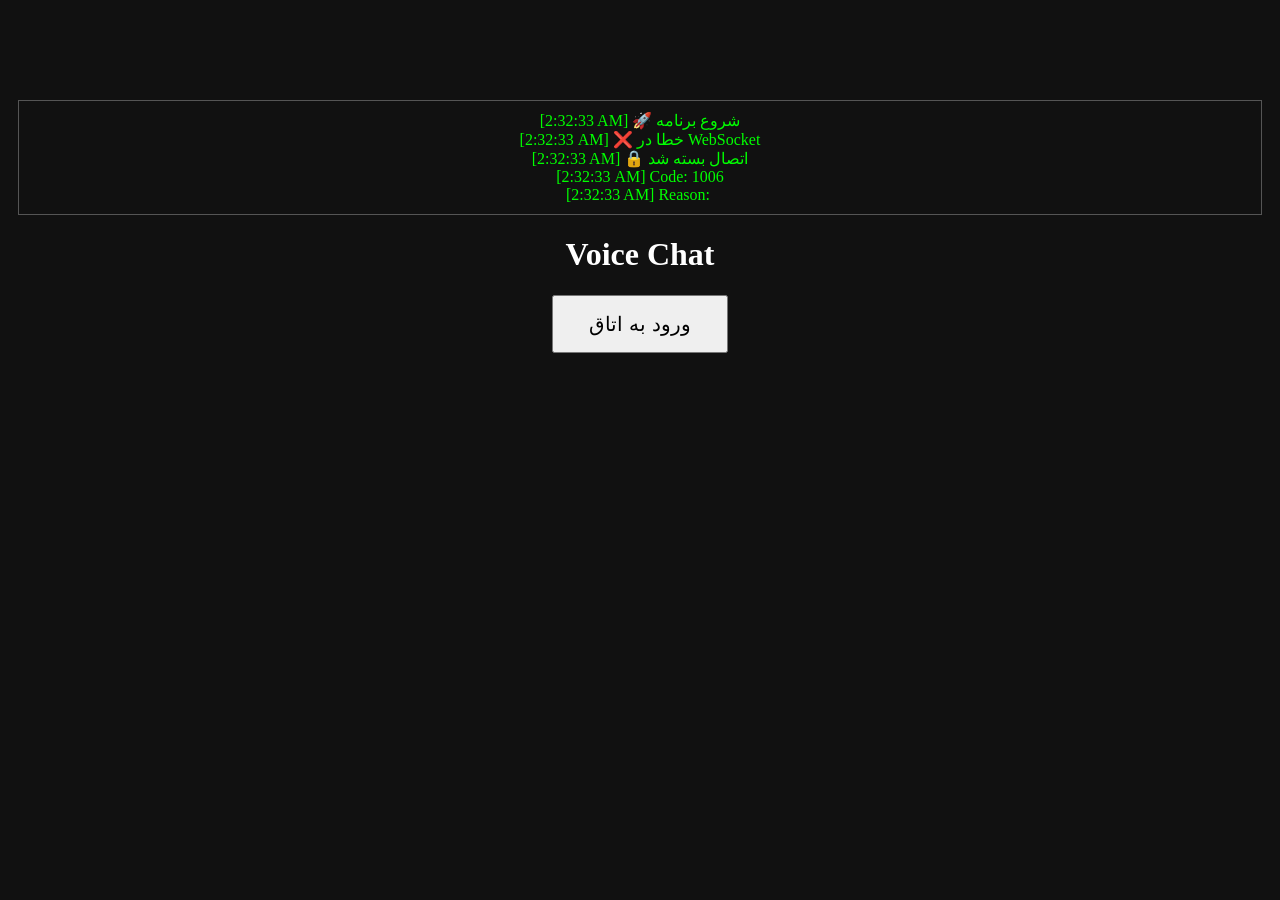
<file: index.html>
<!DOCTYPE html>
<html lang="fa">
<head>
<meta charset="UTF-8">
<title>Voice Chat</title>

<link rel="stylesheet" href="style.css">
</head>

<body>

<h1>Voice Chat</h1>

<button id="join">
ورود به اتاق
</button>

<script src="app.js"></script>

</body>
</html>
</file>
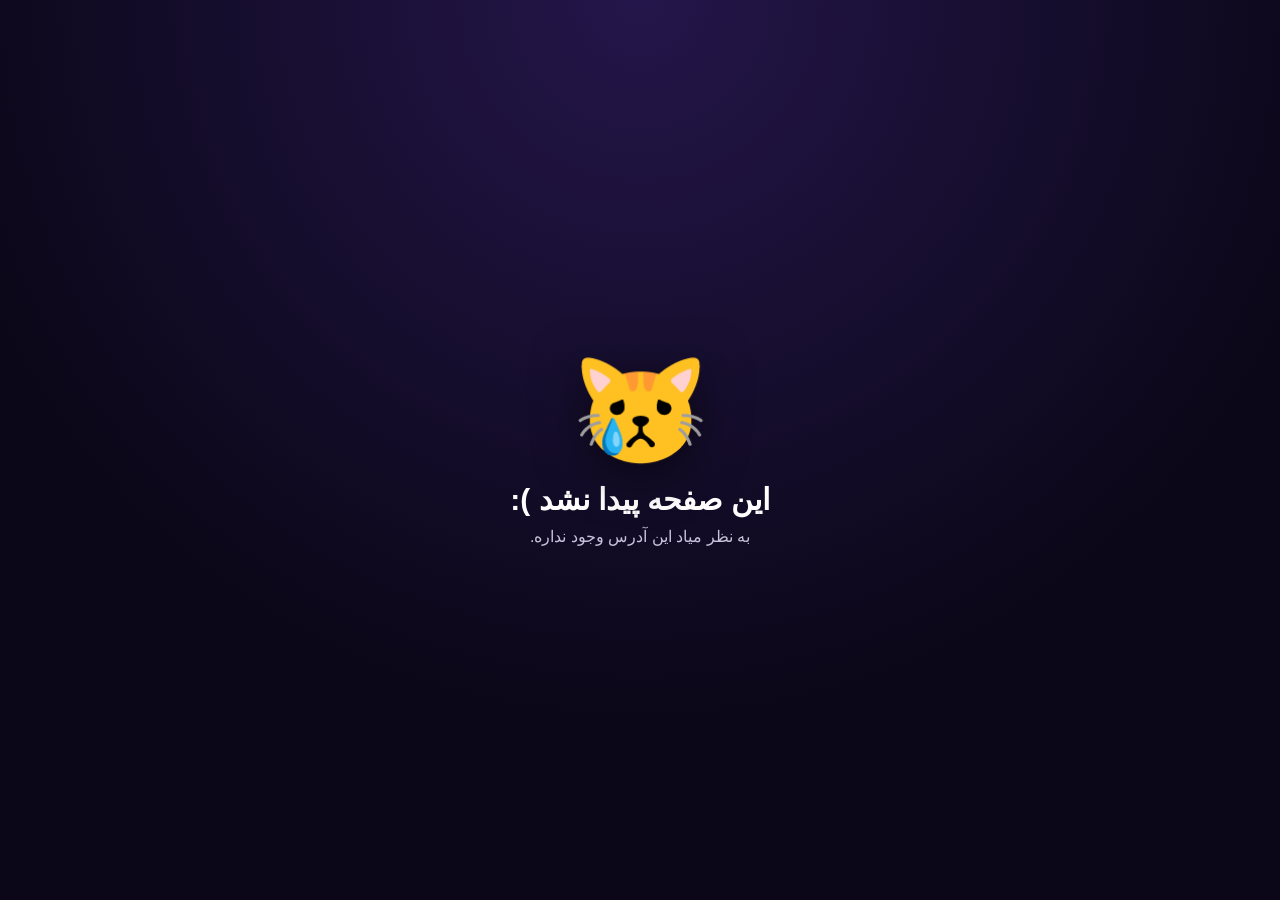
<file: hello/index.html>
<!doctype html>
<html lang="fa" dir="rtl">
<head>
  <meta charset="utf-8">
  <meta name="viewport" content="width=device-width,initial-scale=1">
  <title>404 - صفحه پیدا نشد</title>
  <style>
    *{box-sizing:border-box}
    body{margin:0;min-height:100vh;display:grid;place-items:center;background:radial-gradient(circle at top,#24164a,#0b0718 65%);color:#fff;font-family:Tahoma,Arial,sans-serif;text-align:center}
    .cat{font-size:110px;line-height:1;margin-bottom:18px;filter:drop-shadow(0 10px 25px #0008)}
    h1{font-size:30px;margin:0 0 10px}
    p{color:#c9c2dd;font-size:16px;margin:0}
  </style>
</head>
<body>
  <main>
    <div class="cat">😿</div>
    <h1>این صفحه پیدا نشد ):</h1>
    <p>به نظر میاد این آدرس وجود نداره.</p>
  </main>
</body>
</html>
</file>
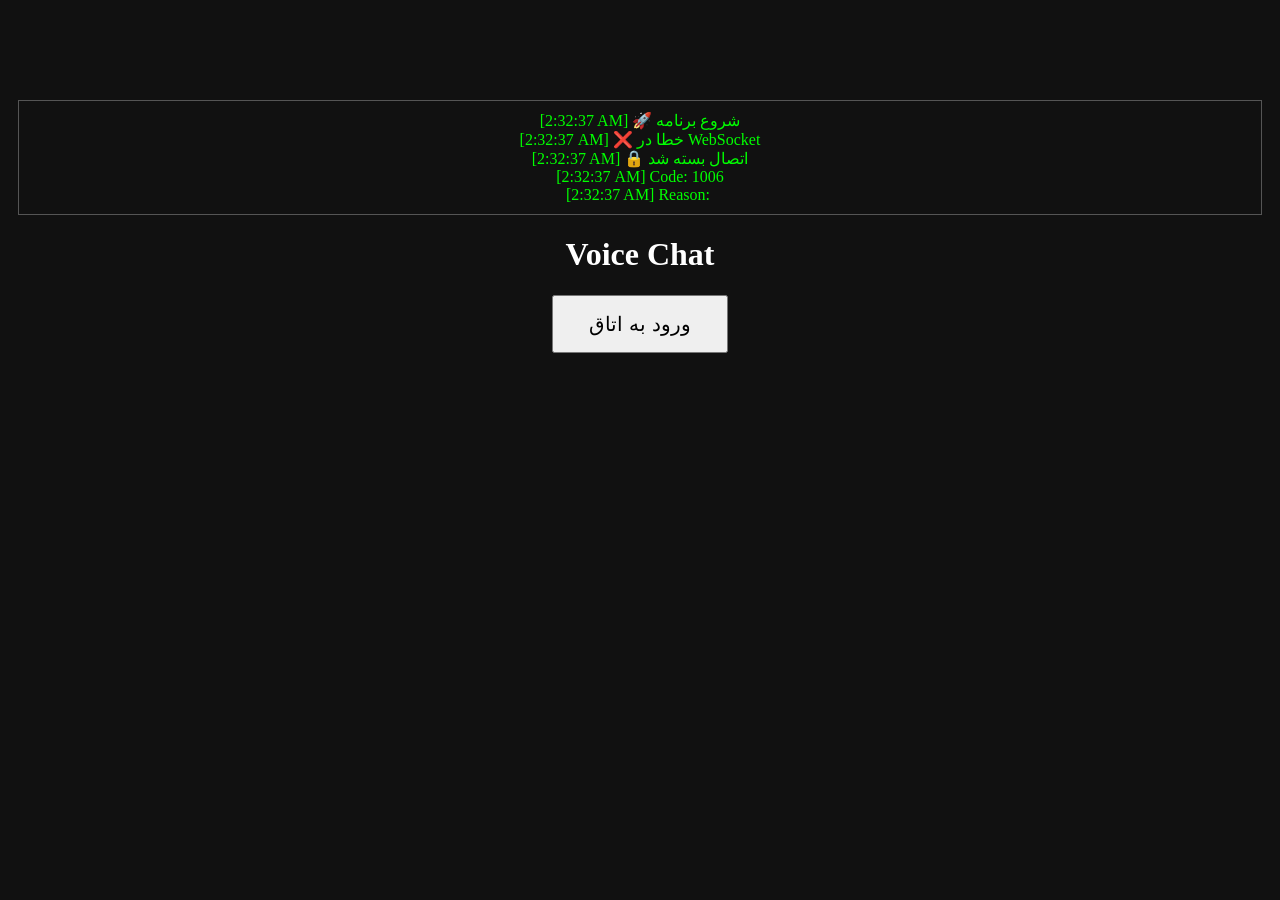
<file: templates/index.html>
<!doctype html>
<html lang="fa" dir="rtl">
<head>
<meta charset="utf-8">
<meta name="viewport" content="width=device-width,initial-scale=1,viewport-fit=cover">
<meta name="theme-color" content="#bfe8ff">
<meta name="theme-color" content="#38bdf8"><meta name="description" content="تماس صوتی دو نفره">
<link rel="icon" href="/icon.svg?v=2" type="image/svg+xml">
<link rel="apple-touch-icon" href="/icon.svg?v=2">
<title>تماس صوتی</title>
<style>
*{box-sizing:border-box}
:root{color-scheme:dark}
body{
 margin:0;min-height:100vh;padding:20px;font-family:Tahoma,Arial,sans-serif;color:#f8fafc;
 display:grid;place-items:center;overflow:hidden;
 background:
 radial-gradient(circle at 15% 8%,rgba(125,211,252,.55),transparent 34%),
 radial-gradient(circle at 90% 85%,rgba(56,189,248,.30),transparent 40%),
 linear-gradient(145deg,#081725,#0b2030 48%,#07131f);
}
.bg{position:fixed;inset:0;pointer-events:none;overflow:hidden}
.orb{position:absolute;border-radius:50%;filter:blur(55px);opacity:.28}
.o1{width:240px;height:240px;background:#635bff;top:-80px;right:-70px}
.o2{width:200px;height:200px;background:#06b6d4;bottom:-70px;left:-60px}
.card{
 position:relative;width:min(94vw,900px);padding:24px;
 border:1px solid #30363d;border-radius:18px;
 background:linear-gradient(145deg,rgba(35,39,47,.98),rgba(25,29,35,.98));
 box-shadow:0 24px 70px rgba(0,0,0,.45),inset 0 1px rgba(255,255,255,.05);
 backdrop-filter:blur(24px) saturate(125%);
}
.layout{display:grid;grid-template-columns:300px 1fr;gap:28px;align-items:center}
.hero{min-width:0}
.controls{display:flex;flex-direction:column;justify-content:center;min-width:0}
.icon{width:20px;height:20px;display:inline-flex;vertical-align:middle;margin-left:8px;flex:none}
.icon svg{width:100%;height:100%;display:block;fill:none;stroke:currentColor;stroke-width:2;stroke-linecap:round;stroke-linejoin:round}
.logo .icon{margin:0;width:25px;height:25px}
.avatar .icon{margin:0;width:62px;height:62px}
.muteButton{
 width:100%;margin-top:10px;border:1px solid #3a3d44;border-radius:14px;padding:13px 16px;
 color:#e5e7eb;background:#2b2d31;font:inherit;font-weight:bold;font-size:13px;cursor:pointer;transition:.18s
}
.muteButton:hover{background:#32343a}.muteButton.active{background:#4b2325;border-color:#7f3034;color:#ffb4b6}
.muteButton:disabled{opacity:.45;cursor:not-allowed}
@media(max-width:700px){
 .layout{grid-template-columns:1fr;gap:10px}
 .card{width:min(94vw,560px);padding:18px}
 .hero{padding-top:0}
 .avatar{width:108px;height:108px;margin-bottom:12px}
 .avatar .icon{width:52px;height:52px}
 .info{margin-top:10px}
}
.top{display:flex;align-items:center;justify-content:space-between;gap:12px;margin-bottom:18px}
.brand{display:flex;align-items:center;gap:12px}
.logo{width:50px;height:50px;border-radius:17px;display:grid;place-items:center;font-size:25px;
 background:#60a5fa;box-shadow:0 12px 30px rgba(96,165,250,.30)}
h1{font-size:21px;margin:0 0 4px} .sub{font-size:11px;color:#8994ad}
.pill{display:flex;align-items:center;gap:7px;padding:8px 11px;border-radius:99px;background:rgba(255,255,255,.06);font-size:11px;color:#aab5ca}
.dot{width:7px;height:7px;border-radius:50%;background:#f59e0b}.online .dot{background:#22c55e;box-shadow:0 0 12px #22c55e}
.hero{text-align:center;padding:7px 0 18px}
 .avatar{width:132px;height:132px;margin:0 auto 18px;border-radius:50%;display:grid;place-items:center;
 background:radial-gradient(circle at 35% 25%,rgba(88,101,242,.34),rgba(255,255,255,.035));
 border:1px solid rgba(255,255,255,.12);box-shadow:0 20px 55px rgba(0,0,0,.3)}
.calling .avatar{animation:pulse 2s infinite}
@keyframes pulse{50%{transform:scale(1.035);box-shadow:0 0 0 16px rgba(99,102,241,.04),0 20px 55px rgba(0,0,0,.3)}}
.statusText{font-size:16px;font-weight:bold;margin-bottom:5px}.statusHint{font-size:11px;color:#8994ad;min-height:19px}
.room{margin:14px auto 18px;width:fit-content;max-width:100%;padding:8px 13px;border-radius:12px;background:rgba(255,255,255,.045);color:#94a3b8;font-size:11px;word-break:break-all}
.room b{color:#c4b5fd}
.timer{height:20px;font-variant-numeric:tabular-nums;color:#94a3b8;font-size:12px}
.mainButton{
 width:100%;border:0;border-radius:20px;padding:17px 16px;color:#fff;font:inherit;font-weight:bold;font-size:15px;cursor:pointer;
 background:#60a5fa;color:#fff;box-shadow:0 10px 24px rgba(96,165,250,.28);transition:.18s
}
.mainButton:active{transform:scale(.985)}.mainButton.danger{background:#ed4245;color:#fff;box-shadow:0 10px 24px rgba(237,66,69,.22)}
.mainButton:disabled{opacity:.5;cursor:not-allowed}
.info{display:grid;grid-template-columns:1fr 1fr;gap:10px;margin-top:13px}
.infoBox{padding:11px;border:1px solid rgba(255,255,255,.07);border-radius:15px;background:rgba(255,255,255,.035);text-align:center}
.infoBox strong{display:block;font-size:11px;margin-bottom:4px}.infoBox span{font-size:10px;color:#7f8aa2}
.visualizer{display:flex;align-items:center;justify-content:center;gap:5px;height:30px;margin:4px 0 12px;opacity:.25;transition:.25s}
.visualizer i{display:block;width:4px;height:8px;border-radius:9px;background:#60a5fa}
.calling .visualizer{opacity:1}
.calling .visualizer i{animation:wave 850ms ease-in-out infinite alternate}
.calling .visualizer i:nth-child(2){animation-delay:-.15s}.calling .visualizer i:nth-child(3){animation-delay:-.3s}.calling .visualizer i:nth-child(4){animation-delay:-.45s}.calling .visualizer i:nth-child(5){animation-delay:-.6s}
@keyframes wave{from{height:6px;transform:scaleY(.7)}to{height:27px;transform:scaleY(1)}}
.connection{display:flex;justify-content:center;gap:8px;margin:10px 0 0}
.badge{font-size:9px;padding:6px 9px;border-radius:99px;background:#202225;border:1px solid #2f3136;color:#9da3ae;transition:.2s}
#pingBadge.good,#sendBadge.good,#recvBadge.good{color:#4ade80;border-color:#245c3b;background:#10251a}
#sendBadge.bad,#recvBadge.bad{color:#f87171;border-color:#6b2727;background:#2a1111}
#sendBadge.wait,#recvBadge.wait{color:#facc15;border-color:#66551a;background:#29240c}
#pingBadge.good{color:#4ade80;border-color:#245c3b;background:#10251a}
#pingBadge.medium{color:#facc15;border-color:#66551a;background:#29240c}
#pingBadge.bad{color:#f87171;border-color:#6b2727;background:#2a1111}
#pingBadge.timeout{color:#fff;border-color:#7f1d1d;background:#450a0a}
.hint{margin-top:14px;text-align:center;color:#68758e;font-size:10px;line-height:1.8}
audio{display:none}

/* OCEAN-TEAL THEME — light petroleum blue with a subtle soft green tint */
:root{color-scheme:dark}
body{
 background:
 radial-gradient(circle at 15% 8%,rgba(111,201,187,.22),transparent 32%),
 radial-gradient(circle at 88% 88%,rgba(69,154,164,.24),transparent 38%),
 linear-gradient(145deg,#0b252c,#123b40 48%,#0b292f)!important;
 color:#e8fbf7!important
}
.card{
 border-color:rgba(112,194,183,.30)!important;
 background:linear-gradient(145deg,rgba(22,58,62,.98),rgba(16,48,53,.98))!important;
 box-shadow:0 24px 70px rgba(0,0,0,.40),inset 0 1px rgba(178,230,220,.10)!important
}
.logo{
 background:linear-gradient(135deg,#91d6c7,#5fb8b0)!important;
 box-shadow:0 12px 30px rgba(95,184,176,.25)!important;
 color:#092b30!important
}
.avatar{
 background:radial-gradient(circle at 35% 25%,rgba(111,201,187,.34),rgba(111,201,187,.07))!important;
 border-color:rgba(112,194,183,.30)!important
}
.mainButton{
 background:linear-gradient(135deg,#91d6c7,#5fb8b0)!important;
 color:#092b30!important;
 box-shadow:0 10px 28px rgba(95,184,176,.25)!important
}
.mainButton.danger{
 background:linear-gradient(135deg,#5faeb0,#4b9297)!important;
 color:#f1fffd!important;
 box-shadow:0 10px 28px rgba(75,146,151,.24)!important
}
.muteButton{
 background:#17454b!important;
 border-color:rgba(112,194,183,.28)!important;
 color:#d9f4ef!important
}
.muteButton:hover{background:#1b5156!important}
.muteButton.active{
 background:#20565a!important;
 border-color:#73c8bb!important;
 color:#e3faf5!important
}
.infoBox,.room,.pill{
 background:rgba(95,184,176,.075)!important;
 border-color:rgba(112,194,183,.18)!important
}
.infoBox span,.sub,.statusHint,.hint,.timer{color:#9dd2cb!important}
.room b{color:#8bd3c6!important}
.badge{
 background:#123c42!important;
 border-color:rgba(112,194,183,.20)!important;
 color:#a8d8d1!important
}
#pingBadge.good,#sendBadge.good,#recvBadge.good{
 background:#123f3d!important;color:#91e0ae!important;border-color:#31806e!important
}
#pingBadge.medium,#sendBadge.wait,#recvBadge.wait{
 background:#24484a!important;color:#b7ddd6!important;border-color:#568f8b!important
}
#pingBadge.bad,#sendBadge.bad,#recvBadge.bad,#pingBadge.timeout{
 background:#194247!important;color:#9dd4d2!important;border-color:#4c9295!important
}
.visualizer i{background:#8ed8ca!important}
.o1{background:#62bcb3!important}.o2{background:#8bcfc2!important}
.dot{background:#76cfc0!important}
.online .dot{background:#7de1c9!important;box-shadow:0 0 12px #7de1c9!important}
.icon svg{stroke:#b6e9df!important}

/* SPACE / METEOR THEME */
body{
 background:
   radial-gradient(circle at 20% 10%,rgba(139,92,246,.24),transparent 28%),
   radial-gradient(circle at 80% 85%,rgba(168,85,247,.18),transparent 32%),
   radial-gradient(circle at 50% 45%,rgba(59,130,246,.10),transparent 45%),
   linear-gradient(145deg,#070414,#100720 48%,#05020e)!important;
}
body::before{
 content:"";position:fixed;inset:-50%;pointer-events:none;z-index:-2;
 background-image:
   radial-gradient(circle,rgba(255,255,255,.9) 0 1px,transparent 1.5px),
   radial-gradient(circle,rgba(196,181,253,.8) 0 1px,transparent 1.5px);
 background-size:97px 113px,157px 173px;
 background-position:10px 20px,60px 80px;
 animation:starDrift 35s linear infinite;
 opacity:.62;
}
body::after{
 content:"";position:fixed;inset:0;pointer-events:none;z-index:-1;
 background:
   radial-gradient(ellipse at 50% 50%,transparent 0 45%,rgba(0,0,0,.28) 100%),
   linear-gradient(115deg,transparent 0 46%,rgba(139,92,246,.08) 50%,transparent 54%);
}
@keyframes starDrift{to{transform:translate3d(70px,45px,0)}}
.card{
 border-color:rgba(167,139,250,.34)!important;
 background:linear-gradient(145deg,rgba(24,14,43,.96),rgba(12,7,25,.97))!important;
 box-shadow:0 28px 90px rgba(0,0,0,.62),0 0 55px rgba(124,58,237,.10),inset 0 1px rgba(255,255,255,.08)!important;
}
.logo{
 background:linear-gradient(135deg,#c4b5fd,#8b5cf6,#6d28d9)!important;
 color:#fff!important;
 box-shadow:0 0 28px rgba(139,92,246,.35)!important;
}
.avatar{
 background:radial-gradient(circle at 35% 25%,rgba(168,85,247,.34),rgba(76,29,149,.10))!important;
 border-color:rgba(196,181,253,.28)!important;
 box-shadow:0 0 45px rgba(124,58,237,.14)!important;
}
.mainButton{
 background:linear-gradient(135deg,#c4b5fd,#a78bfa 45%,#7c3aed)!important;
 color:#180b2c!important;
 box-shadow:0 12px 30px rgba(124,58,237,.36),0 0 24px rgba(168,85,247,.14)!important;
}
.mainButton.danger{
 background:linear-gradient(135deg,#a78bfa,#7c3aed,#6d28d9)!important;
 color:#fff!important;
 box-shadow:0 12px 30px rgba(124,58,237,.38)!important;
}
.muteButton{
 background:linear-gradient(145deg,#24143f,#180d2d)!important;
 border-color:rgba(167,139,250,.30)!important;
 color:#ddd6fe!important;
 box-shadow:inset 0 1px rgba(255,255,255,.04)!important;
}
.muteButton:hover{background:linear-gradient(145deg,#2e1950,#1d1037)!important}
.muteButton.active{
 background:linear-gradient(145deg,#4c1d95,#6d28d9)!important;
 border-color:#c4b5fd!important;color:#fff!important;
}
.infoBox,.room,.pill{
 background:rgba(139,92,246,.09)!important;
 border-color:rgba(167,139,250,.20)!important;
}
.infoBox span,.sub,.statusHint,.hint,.timer{color:#b8a9d9!important}
.room b{color:#c4b5fd!important}
.badge{
 background:#1a0e30!important;border-color:rgba(167,139,250,.20)!important;color:#c4b5fd!important;
}
#pingBadge.good,#sendBadge.good,#recvBadge.good{
 background:#17102b!important;color:#86efac!important;border-color:#4c3b70!important
}
#pingBadge.medium,#sendBadge.wait,#recvBadge.wait{
 background:#21152f!important;color:#ddd6fe!important;border-color:#705a92!important
}
#pingBadge.bad,#sendBadge.bad,#recvBadge.bad,#pingBadge.timeout{
 background:#2b1235!important;color:#f0abfc!important;border-color:#853c9e!important
}
.visualizer i{background:#c4b5fd!important;box-shadow:0 0 10px rgba(196,181,253,.35)}
.icon svg{stroke:#ddd6fe!important}
.o1{background:#8b5cf6!important}.o2{background:#c084fc!important}
.dot{background:#c4b5fd!important}
.online .dot{background:#c084fc!important;box-shadow:0 0 12px #c084fc!important}

/* Animated shooting stars / meteors */
.bg::before,.bg::after{
 content:"";position:absolute;top:-12vh;left:-25vw;width:2px;height:130px;
 border-radius:999px;transform:rotate(38deg);
 background:linear-gradient(to bottom,transparent,rgba(255,255,255,.98),#c4b5fd,transparent);
 box-shadow:0 0 8px #c4b5fd,0 0 22px rgba(168,85,247,.9);
 opacity:0;
 animation:meteor 6.5s linear infinite;
}
.bg::after{animation-delay:3.2s;left:72vw;top:-18vh;height:105px;transform:rotate(42deg)}
@keyframes meteor{
 0%{transform:translate3d(0,0,0) rotate(38deg);opacity:0}
 7%{opacity:1}
 24%{transform:translate3d(115vw,92vh,0) rotate(38deg);opacity:0}
 100%{transform:translate3d(115vw,92vh,0) rotate(38deg);opacity:0}
}
.calling .avatar{
 animation:pulseSpace 2s infinite;
}
@keyframes pulseSpace{
 50%{transform:scale(1.035);box-shadow:0 0 0 16px rgba(168,85,247,.05),0 0 45px rgba(124,58,237,.25)}
}
</style>
</head>
<body>
<div class="bg"><div class="orb o1"></div><div class="orb o2"></div></div>

<main class="card" id="card">
  <div class="top">
    <div class="brand">
      <div class="logo" id="logo"></div>
      <div><h1>تماس صوتی</h1><div class="sub">تماس خصوصی دو نفره</div></div>
    </div>
    <div id="status" class="pill"><span class="dot"></span><span id="statusText">در حال اتصال...</span></div>
  </div>

  <div class="layout">
<section class="hero">
    <div class="avatar" id="avatar"></div>
    <div class="statusText" id="heroText">آماده برای تماس</div>
    <div class="statusHint" id="statusHint">با یک لمس میکروفون را فعال کن</div>
    <div class="room">شناسه اتاق: <b id="room"></b></div>
    <div class="visualizer" aria-hidden="true"><i></i><i></i><i></i><i></i><i></i></div>
    <div class="timer" id="timer"></div>
    <div class="connection"><span class="badge" id="transport">WebRTC • آماده</span><span class="badge" id="micBadge">میکروفون خاموش</span><span class="badge" id="pingBadge">پینگ: —</span><span class="badge" id="sendBadge">ارسال صدا: —</span><span class="badge" id="recvBadge">دریافت صدا: —</span></div>
  </section>
<div class="controls">
  <button id="start" class="mainButton"><span id="startIcon"></span><span id="startLabel">وصل کردن میکروفون</span></button>
  <button id="muteBtn" class="muteButton" disabled><span id="muteIcon"></span><span id="muteLabel">خاموش کردن میکروفون</span></button>

  <div class="info">
    <div class="infoBox"><strong>خصوصی</strong><span>اتصال مستقیم</span></div>
    <div class="infoBox"><strong>WebRTC</strong><span>صوت زنده</span></div>
  </div>

  <div class="hint">بعد از شروع تماس، در مرورگرهای پشتیبانی‌شده کنترل‌های تماس می‌توانند در کنترل‌های رسانه‌ای سیستم و اعلان نمایش داده شوند.</div>
  <audio id="remoteAudio" autoplay playsinline></audio>
  <audio id="connectionSound" src="/connection-sound.mp3" preload="auto"></audio>
</div>
</div>
</main>

<script>
const $=id=>document.getElementById(id);
const connectionSound=$("connectionSound");
const status=$("status"),statusText=$("statusText"),heroText=$("heroText"),statusHint=$("statusHint");
const startBtn=$("start"),startIcon=$("startIcon"),startLabel=$("startLabel"),muteBtn=$("muteBtn"),muteIcon=$("muteIcon"),muteLabel=$("muteLabel"),remoteAudio=$("remoteAudio"),roomEl=$("room"),timerEl=$("timer"),avatar=$("avatar"),logo=$("logo"),card=$("card"),transport=$("transport"),micBadge=$("micBadge");

let muted=false,callStartedAt=0,timerHandle=null,started=false,pc=null,localStream=null,role=null;
let pendingIce=[],remoteDescriptionSet=false,restartTimer=null;
let pingTimer=null;
let recoveryTimer=null,recoveryBusy=false,badMediaTicks=0,lastMediaSnapshot=null;
let stabilizeTimer=null,stabilizeAttempts=0,lastConnectedState=false,notificationShown=false;
const pingBadge=$("pingBadge"),sendBadge=$("sendBadge"),recvBadge=$("recvBadge");

const MIC_ON='<span class="icon"><svg viewBox="0 0 24 24" aria-hidden="true"><rect x="8" y="3" width="8" height="11" rx="4"></rect><path d="M5 11a7 7 0 0 0 14 0"></path><path d="M12 18v3"></path><path d="M8 21h8"></path></svg></span>';
const MIC_OFF='<span class="icon"><svg viewBox="0 0 24 24" aria-hidden="true"><rect x="8" y="3" width="8" height="11" rx="4"></rect><path d="M5 11a7 7 0 0 0 14 0"></path><path d="M12 18v3"></path><path d="M8 21h8"></path><path d="M4 4l16 16"></path></svg></span>';
const PHONE='<span class="icon"><svg viewBox="0 0 24 24" aria-hidden="true"><path d="M22 16.9v3a2 2 0 0 1-2.2 2 19.8 19.8 0 0 1-8.6-3.1 19.5 19.5 0 0 1-6-6A19.8 19.8 0 0 1 2.1 4.2 2 2 0 0 1 4.1 2h3a2 2 0 0 1 2 1.7c.1.9.3 1.8.7 2.6a2 2 0 0 1-.5 2.1L8 9.7a16 16 0 0 0 6.3 6.3l1.3-1.3a2 2 0 0 1 2.1.5c.8.4 1.7.6 2.6.7A2 2 0 0 1 22 16.9z"></path></svg></span>';
function setMicGraphics(){
  startIcon.innerHTML=started?PHONE:MIC_ON;
  startLabel.textContent=started?"قطع کردن تماس":"وصل کردن میکروفون";
  muteIcon.innerHTML=muted?MIC_ON:MIC_OFF;
  muteLabel.textContent=muted?"روشن کردن میکروفون":"خاموش کردن میکروفون";
  muteBtn.classList.toggle("active",muted);
  muteBtn.disabled=!started;
  avatar.innerHTML=muted?MIC_OFF:MIC_ON;
  logo.innerHTML=started?PHONE:MIC_ON;
}
let iceServers=[{urls:"stun:stun.l.google.com:19302"},{urls:"stun:stun1.l.google.com:19302"}];

const parts=location.pathname.split("/").filter(Boolean);
const roomId=parts[0]==="room"&&parts[1]?decodeURIComponent(parts[1]):"";
if(!roomId){ location.replace("/"); throw new Error("room redirect"); }
roomEl.textContent=roomId;

const wsProtocol=location.protocol==="https:"?"wss:":"ws:";
const ws=new WebSocket(wsProtocol+"//"+location.host+"/ws/"+encodeURIComponent(roomId));

function setStatus(text,online=false){
 statusText.textContent=text;
 status.classList.toggle("online",online);
 setMicGraphics();
}
function setHero(title,hint){
 heroText.textContent=title;
 statusHint.textContent=hint;
}
function startTimer(){
 if(timerHandle)return;
 callStartedAt=Date.now();
 timerHandle=setInterval(()=>{
   const s=Math.floor((Date.now()-callStartedAt)/1000);
   timerEl.textContent=String(Math.floor(s/60)).padStart(2,"0")+":"+String(s%60).padStart(2,"0");
 },1000);
}
function stopTimer(){if(timerHandle)clearInterval(timerHandle);timerHandle=null;timerEl.textContent=""}

let audioCtx=null;
let remoteCtx=null,remoteSource=null,remoteGain=null,remoteStream=null;
function ensureAudio(){
 try{
   audioCtx ||= new (window.AudioContext||window.webkitAudioContext)();
   if(audioCtx.state==="suspended")audioCtx.resume().catch(()=>{});
 }catch{}
}
async function playRemoteAudio(stream){
  try{
    if(!stream)return;
    remoteStream=stream;
    remoteAudio.muted=false;
    remoteAudio.volume=1;
    remoteAudio.srcObject=stream;
    remoteAudio.setAttribute("autoplay","");
    remoteAudio.setAttribute("playsinline","");
    await remoteAudio.play();
    console.log("REMOTE AUDIO PLAYING", stream.getAudioTracks().length);
  }catch(err){
    console.warn("native remote audio play failed",err);
    try{
      if(!remoteCtx)remoteCtx=new (window.AudioContext||window.webkitAudioContext)();
      if(remoteCtx.state==="suspended")await remoteCtx.resume();
      if(remoteSource)remoteSource.disconnect();
      if(remoteGain)remoteGain.disconnect();
      remoteSource=remoteCtx.createMediaStreamSource(stream);
      remoteGain=remoteCtx.createGain();
      remoteGain.gain.value=1;
      remoteSource.connect(remoteGain).connect(remoteCtx.destination);
    }catch(fallbackErr){
      console.warn("remote audio fallback failed",fallbackErr);
    }
  }
}
function stopRemoteAudio(){
  try{remoteSource?.disconnect()}catch{}
  try{remoteGain?.disconnect()}catch{}
  remoteSource=null;remoteGain=null;remoteStream=null;
  try{remoteCtx?.close()}catch{}
  remoteCtx=null;
  remoteAudio.srcObject=null;
  remoteAudio.muted=true;
}
function ding(){
 try{
   if(!connectionSound)return;
   connectionSound.pause();
   connectionSound.currentTime=0;
   const p=connectionSound.play();
   if(p?.catch)p.catch(()=>{});
 }catch{}
}
function updateBadges(){
 micBadge.textContent=muted?"میکروفون خاموش":"میکروفون روشن";
 setMicGraphics();
 transport.textContent=pc&&pc.connectionState==="connected"?"WebRTC • متصل":"WebRTC • در حال اتصال";
}
function setMediaBadge(el,label,ok){
  el.classList.remove("good","bad","wait");
  el.textContent=label;
  el.classList.add(ok===true?"good":ok===false?"bad":"wait");
}
function setPing(ms){
  pingBadge.classList.remove("good","medium","bad","timeout");
  if(ms===null){
    pingBadge.textContent="پینگ: Timeout";
    pingBadge.classList.add("timeout");
    return;
  }
  const n=Math.round(ms);
  pingBadge.textContent="پینگ: "+n+" ms";
  if(n<80)pingBadge.classList.add("good");
  else if(n<180)pingBadge.classList.add("medium");
  else pingBadge.classList.add("bad");
}
async function measurePing(){
  if(!pc)return;
  try{
    const stats=await pc.getStats();
    let outbound=null,inbound=null;
    stats.forEach(s=>{
      if(s.type==="outbound-rtp" && s.kind==="audio"){
        outbound=s;
      }
      if(s.type==="inbound-rtp" && (s.kind==="audio" || s.mediaType==="audio")){
        inbound=s;
      }
    });
    const outOK=!!outbound && (outbound.packetsSent>0 || outbound.bytesSent>0);
    const inOK=!!inbound && (inbound.packetsReceived>0 || inbound.bytesReceived>0);
    setMediaBadge(sendBadge,"ارسال صدا: "+(outOK?"فعال":"قطع"),outOK);
    setMediaBadge(recvBadge,"دریافت صدا: "+(inOK?"فعال":"قطع"),inOK);
  }catch{
    setMediaBadge(sendBadge,"ارسال صدا: —",null);
    setMediaBadge(recvBadge,"دریافت صدا: —",null);
  }
  if(!pc || pc.connectionState!=="connected"){
    if(started)setPing(null);
    return;
  }
  try{
    const stats=await pc.getStats();
    let rtt=null;
    stats.forEach(s=>{
      if(s.type==="candidate-pair" && s.state==="succeeded" && typeof s.currentRoundTripTime==="number"){
        const v=s.currentRoundTripTime*1000;
        if(rtt===null||v<rtt)rtt=v;
      }
      if(s.type==="remote-inbound-rtp" && s.kind==="audio" && typeof s.roundTripTime==="number"){
        const v=s.roundTripTime*1000;
        if(rtt===null||v<rtt)rtt=v;
      }
    });
    setPing(rtt);
  }catch{setPing(null)}
}
function startPingMonitor(){
  clearInterval(pingTimer);
  measurePing();
  pingTimer=setInterval(measurePing,1000);
}
function stopPingMonitor(){
  clearInterval(pingTimer);pingTimer=null;
  pingBadge.textContent="پینگ: —";
  pingBadge.classList.remove("good","medium","bad","timeout");
}
async function requestNotifications(){
 if(!("Notification" in window))return;
 try{
   if(Notification.permission==="default")await Notification.requestPermission();
 }catch{}
}

async function registerSW(){
 if(!("serviceWorker" in navigator))return;
 try{
   const reg=await navigator.serviceWorker.register("/sw.js?v=10",{scope:"/",updateViaCache:"none"});
   await reg.update();
   await navigator.serviceWorker.ready;
 }catch{}
}
registerSW();

function handleNotificationAction(action){
 if(action==="toggle-microphone")toggleMute();
 if(action==="hangup")hangup();
}
navigator.serviceWorker?.addEventListener("message",e=>{
 if(e.data?.type==="notification-action")handleNotificationAction(e.data.action);
});

async function showCallNotification(){
 if(notificationShown)return;
 if(!("Notification" in window)||Notification.permission!=="granted")return;
 if(!("serviceWorker" in navigator))return;
 try{
   const reg=await navigator.serviceWorker.ready;
   const existing=await reg.getNotifications({tag:"voice-chat-call"});
   if(existing.length)return;
   const options={
     body:"تماس صوتی فعال است • کنترل میکروفون و قطع تماس",
     tag:"voice-chat-call",
     renotify:false,
     silent:true,
     requireInteraction:true,
     data:{roomId},
     icon:"/notification-icon.svg?v=1",
     badge:"/notification-icon.svg?v=1",
     lang:"fa",
     dir:"rtl",
     vibrate:[120,60,120],
     actions:[
       {action:"toggle-microphone",title:"میکروفون"},
       {action:"hangup",title:"قطع تماس"}
     ]
   };
   if("serviceWorker" in navigator){
     const reg=await navigator.serviceWorker.ready;
     const existing=await reg.getNotifications({tag:"voice-chat-call"});
     if(!existing.length){ await reg.showNotification("تماس صوتی",options); notificationShown=true; }
   }
 }catch(e){
   console.warn("service notification failed",e);
   // No browser fallback notification.
 }
}

function updateMicState(){
 const active=!!localStream&&!muted;
 if("mediaSession" in navigator){
   try{navigator.mediaSession.setMicrophoneActive?.(active)}catch{}
 }
}

async function setupMediaSession(){
 if(!("mediaSession" in navigator))return;
 try{
   navigator.mediaSession.metadata=new MediaMetadata({title:"تماس صوتی",artist:"Voice Chat",album:"تماس خصوصی"});
   navigator.mediaSession.setActionHandler("togglemicrophone",()=>toggleMute());
   navigator.mediaSession.setActionHandler("hangup",()=>hangup());
   updateMicState();
 }catch{}
}

async function loadTURN(){
 try{
   const r=await fetch("/turn-credentials",{cache:"no-store"});
   if(!r.ok)return;
   const data=await r.json();
   if(data.enabled&&Array.isArray(data.iceServers)&&data.iceServers.length){
     iceServers=[...iceServers,...data.iceServers];
   }
 }catch{}
}

function send(x){if(ws.readyState===WebSocket.OPEN)ws.send(JSON.stringify(x))}

async function tuneAudioSender(){
  if(!pc)return;
  for(const sender of pc.getSenders()){
    if(sender.track?.kind!=="audio" || !sender.setParameters)continue;
    try{
      const p=sender.getParameters();
      p.encodings ??= [{}];
      // Give Opus enough headroom for clearer voice while letting WebRTC adapt to the network.
      p.encodings[0].maxBitrate=128000;
      if("dtx" in p.encodings[0])p.encodings[0].dtx="disabled";
      await sender.setParameters(p);
    }catch(err){console.debug("audio tuning skipped",err)}
  }
}
function requestPeerRecovery(reason){
  if(!started||!ws||ws.readyState!==WebSocket.OPEN)return;
  setStatus("اتصال ناپایدار؛ در حال بازیابی...");
  setHero("در حال بازیابی تماس","اتصال هر دو دستگاه دوباره بررسی می‌شود");
  send({type:"reconnect-request",reason});
}
async function performRecovery(){
  if(!started||!pc||recoveryBusy)return;
  recoveryBusy=true;
  try{
    if(pc.connectionState==="connected" && pc.restartIce){
      pc.restartIce();
      if(role==="caller")await makeOffer(true);
      else send({type:"reconnect-request",reason:"callee-recovery"});
    }else if(role==="caller"){
      await makeOffer(true);
    }else{
      send({type:"reconnect-request",reason:"connection-recovery"});
    }
  }catch(err){console.warn("automatic recovery",err)}
  setTimeout(()=>{recoveryBusy=false},5000);
}
function startRecoveryMonitor(){
  clearInterval(recoveryTimer);
  badMediaTicks=0;lastMediaSnapshot=null;
  recoveryTimer=setInterval(async()=>{
    if(!started||!pc)return;
    try{
      const stats=await pc.getStats();
      let out=null,inb=null;
      stats.forEach(s=>{
        if(s.type==="outbound-rtp"&&s.kind==="audio")out=s;
        if(s.type==="inbound-rtp"&&(s.kind==="audio"||s.mediaType==="audio"))inb=s;
      });
      const snap={out:out?.packetsSent||0,inb:inb?.packetsReceived||0,state:pc.connectionState};
      const progressed=!lastMediaSnapshot || snap.out>lastMediaSnapshot.out || snap.inb>lastMediaSnapshot.inb;
      lastMediaSnapshot=snap;
      const brokenState=["failed","closed"].includes(pc.connectionState);
      const mediaBroken=pc.connectionState==="connected" && out && inb && !progressed;
      if(brokenState||mediaBroken)badMediaTicks++;else if(pc.connectionState==="connected")badMediaTicks=0;
      // One bad side is enough: either peer can ask the caller to restart ICE.
      if(badMediaTicks>=5){
        badMediaTicks=0;
        requestPeerRecovery(brokenState?"connection-failed":"audio-stalled");
        await performRecovery();
      }
    }catch{}
  },1500);
}
function stopRecoveryMonitor(){clearInterval(recoveryTimer);recoveryTimer=null;badMediaTicks=0;lastMediaSnapshot=null;clearTimeout(stabilizeTimer);stabilizeTimer=null;stabilizeAttempts=0;}
function startConnectionStabilizer(){
  clearTimeout(stabilizeTimer);
  stabilizeAttempts=0;
}

async function preparePeer(){
 if(pc)return;
 pc=new RTCPeerConnection({iceServers,bundlePolicy:"max-bundle",iceCandidatePoolSize:8,iceTransportPolicy:"all"});
 remoteDescriptionSet=false;
 pendingIce=[];
 if(localStream)for(const track of localStream.getTracks())pc.addTrack(track,localStream);
 await tuneAudioSender();

 pc.onicecandidate=e=>{if(e.candidate)send({type:"ice",candidate:e.candidate})};
 pc.onicecandidateerror=e=>console.warn("ICE candidate error",e);
 pc.onnegotiationneeded=()=>{};

 pc.ontrack=async e=>{
   // Remote audio has its own playback graph. Muting the local sender
   // cannot mute this output.
   const stream=e.streams?.[0] || new MediaStream([e.track]);
   await playRemoteAudio(stream);
   ensureAudio();
   if("mediaSession" in navigator)navigator.mediaSession.playbackState="playing";
   setStatus("تماس برقرار است",true);
   setHero("متصل شدید","صدای طرف مقابل فعال است");
   updateBadges();
   card.classList.add("calling");
   startTimer();
   updateBadges();
   await showCallNotification();
 };

 pc.onconnectionstatechange=()=>{
   if(pc.connectionState==="connected"){
     if(!lastConnectedState){ ding(); lastConnectedState=true; }
     setStatus("تماس برقرار است",true);
     setHero("متصل شدید","تماس صوتی فعال است");
     updateBadges();
     card.classList.add("calling");
     startTimer();
     startPingMonitor();
     showCallNotification();
   }
   if(pc.connectionState==="disconnected"){
     if(lastConnectedState){ ding(); lastConnectedState=false; }
     clearTimeout(restartTimer);
     restartTimer=setTimeout(()=>restartIce(),2500);
   }
   if(pc.connectionState==="failed"){
     if(lastConnectedState){ ding(); lastConnectedState=false; }
     setStatus("اتصال ناپایدار است");
     setHero("اتصال ناپایدار","در حال تلاش برای حفظ تماس");
   }
 };
 pc.oniceconnectionstatechange=async()=>{
   if(!pc)return;
   if(pc.iceConnectionState==="failed" && role==="caller"){
     try{
       const offer=await pc.createOffer({iceRestart:true});
       await pc.setLocalDescription(offer);
       send({type:"offer",sdp:pc.localDescription});
     }catch(err){console.warn("ICE restart failed",err)}
   }
 };
 async function restartIce(){
   if(!pc||role!=="caller"||!started)return;
   try{
     const offer=await pc.createOffer({iceRestart:true});
     await pc.setLocalDescription(offer);
     send({type:"offer",sdp:pc.localDescription});
   }catch(e){console.warn("restart",e)}
 }
}

async function startMicrophone(){
 if(started)return;
 try{
   await requestNotifications();
   ensureAudio();
   try{connectionSound.load()}catch{}
   await loadTURN();
   if(!navigator.mediaDevices?.getUserMedia)throw new Error("getUserMedia unavailable");

   localStream=await navigator.mediaDevices.getUserMedia({
     audio:{
       echoCancellation:true,noiseSuppression:true,autoGainControl:true,
       channelCount:1,sampleRate:48000
     },
     video:false
   });

   started=true;
   startBtn.classList.add("danger");
   setMicGraphics();
   setStatus("میکروفون فعال است");
   setHero("میکروفون وصل شد","منتظر نفر دوم...");
   updateBadges();
   await setupMediaSession();
   await preparePeer();
   updateBadges();

   if(role==="caller")await makeOffer();
 }catch(e){
   console.error(e);
   setStatus("مجوز میکروفون لازم است");
   setHero("دسترسی به میکروفون برقرار نشد","مجوز میکروفون مرورگر را بررسی کن");
 }
}

async function makeOffer(iceRestart=false){
 await preparePeer();
 const offer=await pc.createOffer(iceRestart?{iceRestart:true}:undefined);
 await pc.setLocalDescription(offer);
 send({type:"offer",sdp:pc.localDescription});
}

async function toggleMute(){
 if(!localStream || !started)return;
 muted=!muted;
 localStream.getAudioTracks().forEach(t=>{t.enabled=!muted;});
 // Never stop/remove/replace the sender track. Remote playback is completely separate.
 if(pc){
   for(const sender of pc.getSenders()){
     if(sender.track?.kind==="audio")sender.track.enabled=!muted;
   }
 }

 updateMicState();
 setHero(
   muted?"میکروفون خاموش است":"میکروفون روشن است",
   "تماس همچنان برقرار است"
 );
 setStatus("تماس برقرار است",true);
 card.classList.add("calling");
 if("mediaSession" in navigator)navigator.mediaSession.playbackState="playing";
 // Mute only changes the local sender track. Never touch remoteAudio.
 remoteAudio.muted=false;
 remoteAudio.volume=1;
 if(remoteAudio.srcObject)await remoteAudio.play().catch(()=>{});

}

async function hangup(){
 if(localStream)localStream.getTracks().forEach(t=>t.stop());
 if(pc)pc.close();
 pc=null;localStream=null;started=false;muted=false;pendingIce=[];remoteDescriptionSet=false;
 clearTimeout(restartTimer);
 stopRemoteAudio();
 if("mediaSession" in navigator){
   try{navigator.mediaSession.playbackState="none";navigator.mediaSession.setMicrophoneActive?.(false)}catch{}
 }
 startBtn.disabled=false;
 startBtn.classList.remove("danger");
 setMicGraphics();
 card.classList.remove("calling");
 stopTimer();
 setStatus("تماس قطع شد");
 setHero("آماده برای تماس","با یک لمس میکروفون را فعال کن");
 try{
   const reg=await navigator.serviceWorker.ready;
   await reg.getNotifications({tag:"voice-chat-call"}).then(ns=>ns.forEach(n=>n.close()));
 }catch{}
}

ws.onopen=()=>setStatus("به اتاق وصل شد");
ws.onmessage=async e=>{
 const m=JSON.parse(e.data);

 if(m.type==="full"){
   setStatus("این اتاق پر است");
   setHero("اتاق پر است","این اتاق فقط برای دو نفر است");
   startBtn.disabled=true;
   return;
 }

 if(m.type==="joined"){
   setStatus(m.peers===1?"منتظر نفر دوم...":"دو نفر در اتاق هستند");
   setHero(m.peers===1?"منتظر نفر دوم...":"دو نفر در اتاق","حالا می‌توانی میکروفون را وصل کنی");
   return;
 }

 if(m.type==="ready"){
   role=m.role;
   if(role==="caller"&&started){
     await makeOffer();
     startConnectionStabilizer();
   }
   if(started)await setupMediaSession();
   return;
 }

 if(m.type==="offer"){
   await preparePeer();
   await pc.setRemoteDescription(m.sdp);
   remoteDescriptionSet=true;
   for(const candidate of pendingIce.splice(0)){
     try{await pc.addIceCandidate(candidate)}catch(err){console.warn("queued ICE",err)}
   }
   const answer=await pc.createAnswer();
   await pc.setLocalDescription(answer);
   send({type:"answer",sdp:pc.localDescription});
   return;
 }

 if(m.type==="answer"){
   if(pc){
     await pc.setRemoteDescription(m.sdp);
     remoteDescriptionSet=true;
     for(const candidate of pendingIce.splice(0)){
       try{await pc.addIceCandidate(candidate)}catch(err){console.warn("queued ICE",err)}
     }
   }
   return
 }
 if(m.type==="ice"){
   if(!pc)return;
   if(!remoteDescriptionSet){pendingIce.push(m.candidate);return}
   try{await pc.addIceCandidate(m.candidate)}catch(err){console.warn("ICE",err)}
   return
 }

 if(m.type==="reconnect-request"){
   if(role==="caller" && started) await performRecovery();
   return;
 }

 if(m.type==="peer-left"){
   if(lastConnectedState){ ding(); lastConnectedState=false; }
   stopRemoteAudio();
   if("mediaSession" in navigator)navigator.mediaSession.playbackState="none";
   stopTimer();
   stopPingMonitor();
   card.classList.remove("calling");
   setStatus("نفر مقابل خارج شد");
   setHero("تماس تمام شد","برای شروع دوباره همان دکمه را بزن");
   updateBadges();
 }
};

startBtn.onclick=()=>started?hangup():startMicrophone();
muteBtn.onclick=()=>toggleMute();
setMicGraphics();

window.addEventListener("beforeunload",()=>{
 if(localStream)localStream.getTracks().forEach(t=>t.stop());
 if(pc)pc.close();
 ws.close();
});
</script>
</body>
</html>
</file>
<file: style.css>
body{
    background:#111;
    color:white;
    text-align:center;
    font-family:tahoma;
    margin-top:100px;
}

button{
    padding:15px 35px;
    font-size:20px;
}
</file>
